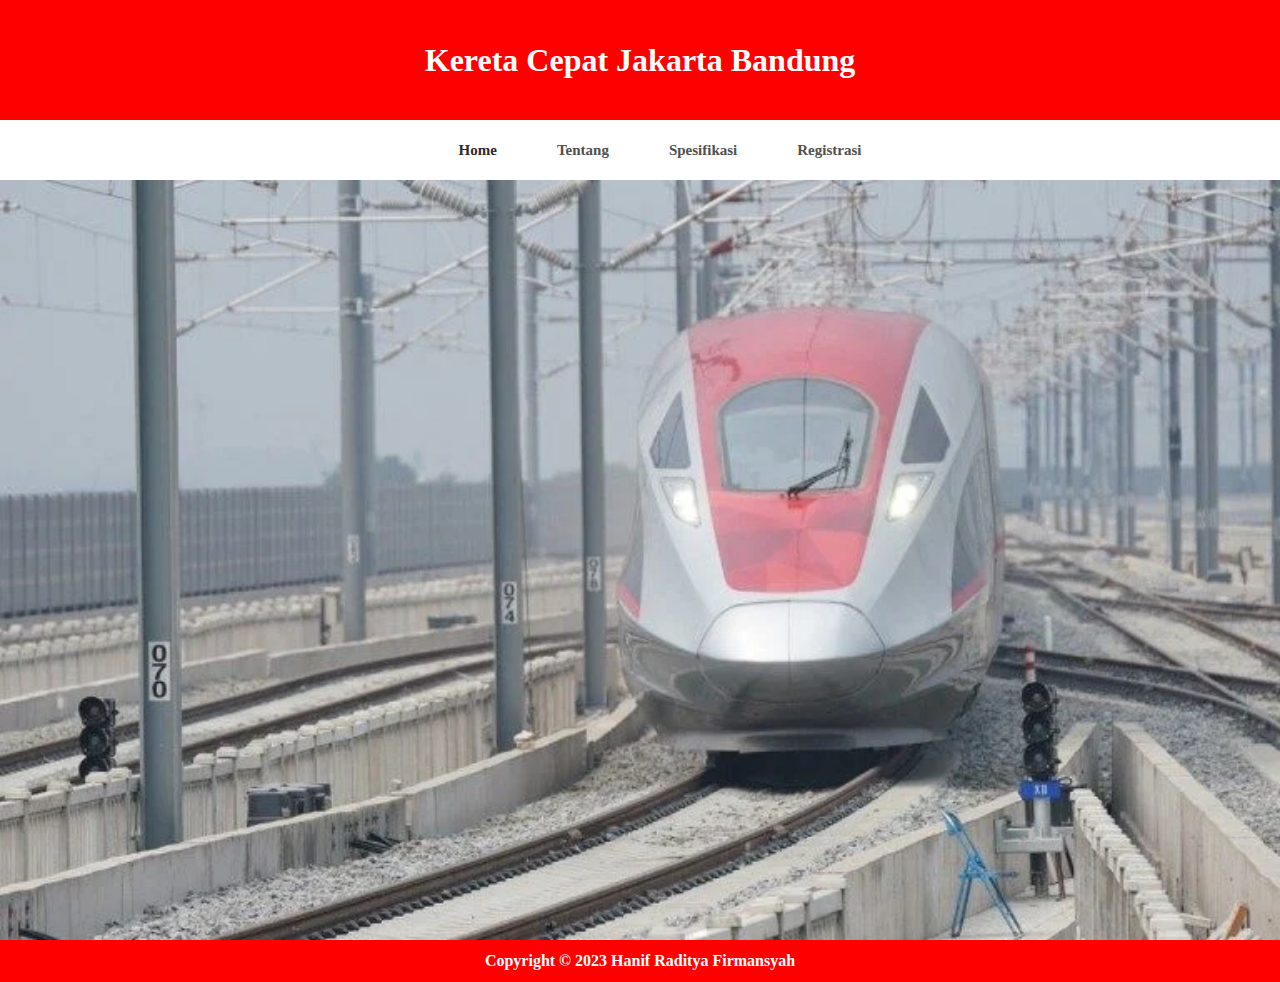
<file: Tugas 2 Web html dan css/Website html dan css-Hanif R_17/Index.html>
<!DOCTYPE html>
<html>
 <head>
        <meta name="viewport" content="width=device-width, initial-scale=1, maximum-scale=1, user-scalable-no">
        <meta http-equiv="X-UA-Compatible" content="IE-edge,chrome=1">
        <meta name="HandheldFriendly" content="true">
        <title>Membuat Layout Website Sederhana dengan HTML CSS</title>
        <link rel="stylesheet" href="Style.css"/>
 </head>

 <body>
    <header class="header">
        <div class="jarak">
            <h1>Kereta Cepat Jakarta Bandung</h1>
        </div>
    </header>
    
        <nav>
            <ul>
                <li><a href="Index.html" class="active">Home</a></li>
                <li><a href="Tentang.html">Tentang</a></li>
                <li><a href="spesifikasi.html">Spesifikasi</a></li>
                <li><a href="login.html">Registrasi</a></li>
            </ul>
        </nav>

        <!--<img src="image/kcjb.jpg" height="600" width="1350">-->
        <!--<img src="image/kcjb.jpg" alt="Nature" class="responsive">-->
        <div class="container">
            <img src="image/kcjb.jpg" alt="Deskripsi Gambar">
        </div>
    
        <div class="footer">
            <p>Copyright &copy; 2023 Hanif Raditya Firmansyah</p>
        </div>

    <!--<div class="footer">
        <div class="jarak">
            <p>Copyright &copy; 2023 Hanif Raditya Firmansyah.</p>
        </div>
    </div>-->
</body>
</div>
</html>
</file>
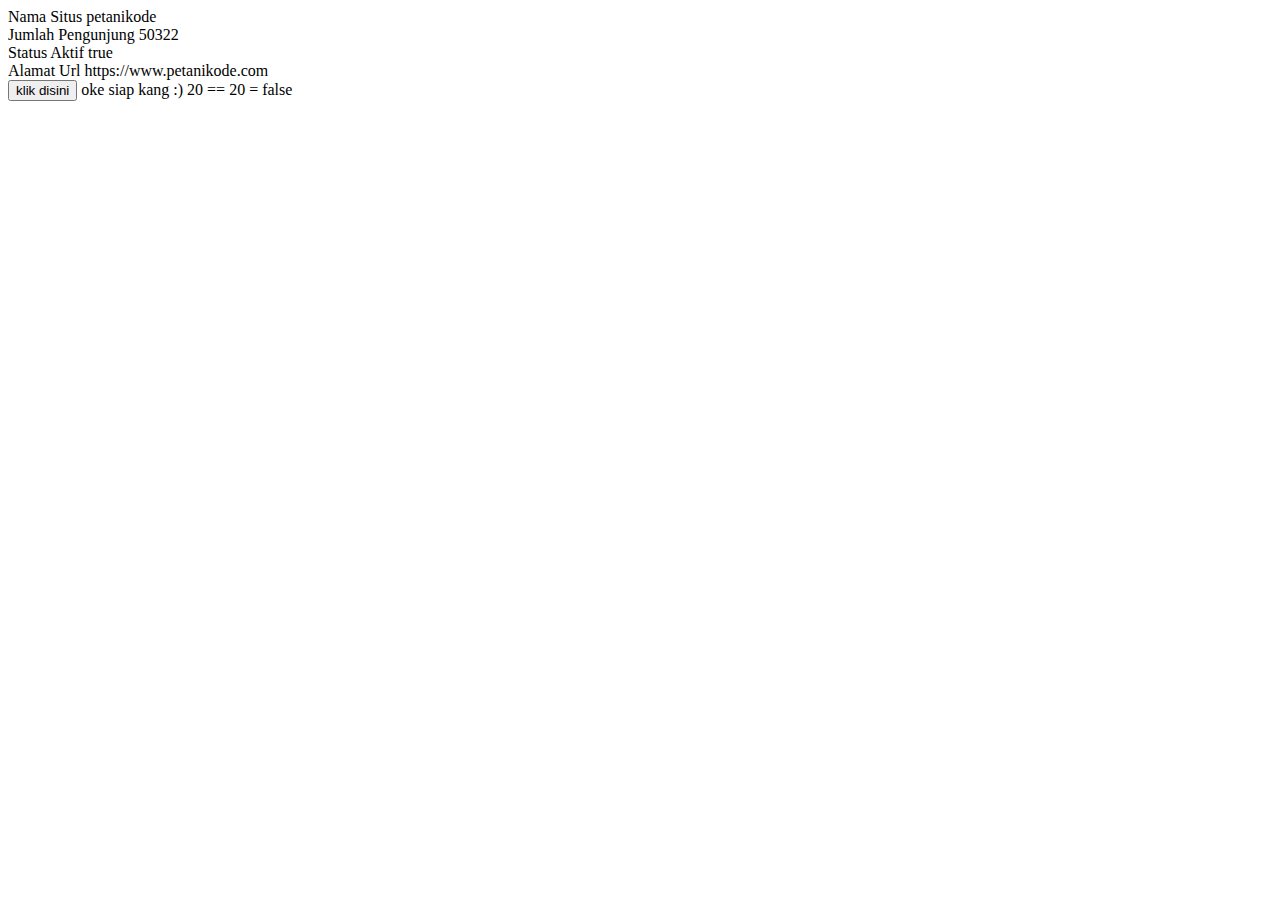
<file: Tugas 3 Javascript/javascript.html>
<!DOCTYPE html>
<html lang="en">
<head>
    <meta charset="UTF-8">
    <meta name="viewport" content="width=device-width, initial-scale=1.0">
    <title>Belajar Variabeel dalam Javascrpt</title>
    <script>
        // membuat variabel 
        var nama = "petanikode"
        var visitorCount = 50322
        var isActive = true
        var url = "https://www.petanikode.com"

        // menampilkan variabel ke jendela dialog (alert)
        alert("Selamat datang di "+nama)

        //menampilkan variabel ke dalam HTML 
        document.write("Nama Situs "+nama+ "<br>")
        document.write("Jumlah Pengunjung "+visitorCount+ "<br>")
        document.write("Status Aktif "+isActive+ "<br>")
        document.write("Alamat Url "+url+ "<br>")
    </script>
</head>
<body>
    <button onClick = >klik disini</button>
    <script>
        var yakin = confirm("Apakah anda ingin mengunjungi petanikode?")

        if (yakin) {
            window.location = "https://www.petanikode.com"
        }else {
            document.write("oke siap kang :)")
        }
    </script>
    <script>
        var satu = 20
        var dua = 20

        var hasil = satu > dua
        document.write(`${satu} == ${dua} = ${hasil}`)
    </script>
</body>
</html>
</file>
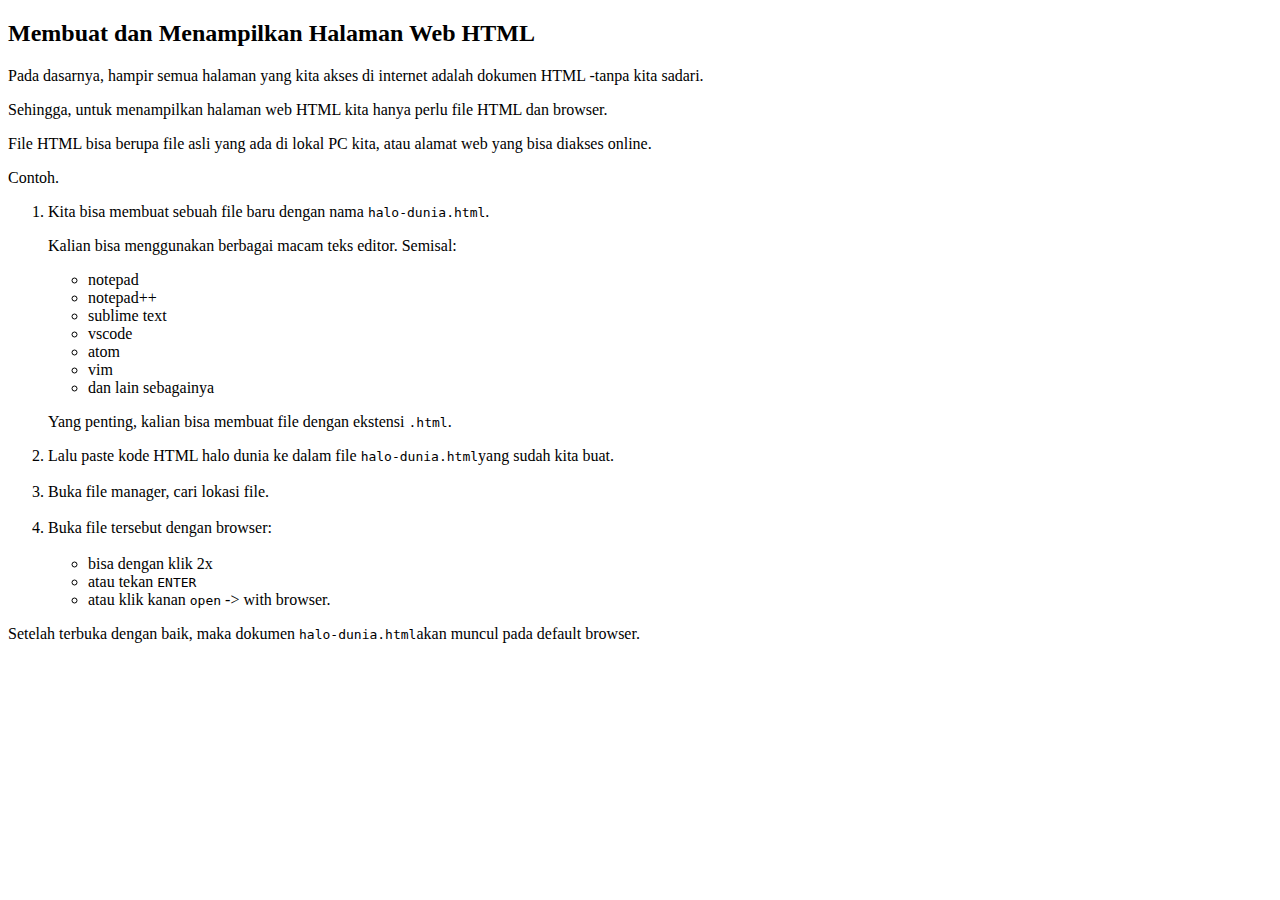
<file: Tugas pertemuan 1/Pertemuan 1.html>
<!DOCTYPE html>
<html lang="en">
<head>
    <meta charset="UTF-8">
    <meta name="viewport" content="width=device-width, initial-scale=1.0">
    <title>Tugas pertemuan 1</title>
</head>
<body>
    <h2>Membuat dan Menampilkan Halaman Web HTML</h2>
    <p>Pada dasarnya, hampir semua halaman yang kita akses di internet adalah dokumen HTML -tanpa kita sadari.</p>
    <p>Sehingga, untuk menampilkan halaman web HTML kita hanya perlu file HTML dan browser.</p>
    <p>File HTML bisa berupa file asli yang ada di lokal PC kita, atau alamat web yang bisa diakses online.</p>
    <p>Contoh.</p>
    <ol>
        <li>Kita bisa membuat sebuah file baru dengan nama <code>halo-dunia.html</code>.</li>
            <p>Kalian bisa menggunakan berbagai macam teks editor. Semisal:</p>
            <ul>
                <li>notepad</li>
                <li>notepad++</li>
                <li>sublime text</li>
                <li>vscode</li>
                <li>atom</li>
                <li>vim</li>
                <li>dan lain sebagainya</li>
            </ul>
            <p>Yang penting, kalian bisa membuat file dengan ekstensi <code>.html</code>.</p>
        <li>Lalu paste kode HTML halo dunia ke dalam file <code>halo-dunia.html</code>yang sudah kita buat.</li></br>
        <li>Buka file manager, cari lokasi file.</li></br>
        <li>Buka file tersebut dengan browser:</li></br>
            <ul>
                <li>bisa dengan klik 2x</li>
                <li>atau tekan <code>ENTER</code></li>
                <li>atau klik kanan <code>open</code> -> with browser.</li>
            </ul>
    </ol>
    <p>Setelah terbuka dengan baik, maka dokumen <code>halo-dunia.html</code>akan muncul pada default browser.</p>
</body>
</html>
</file>
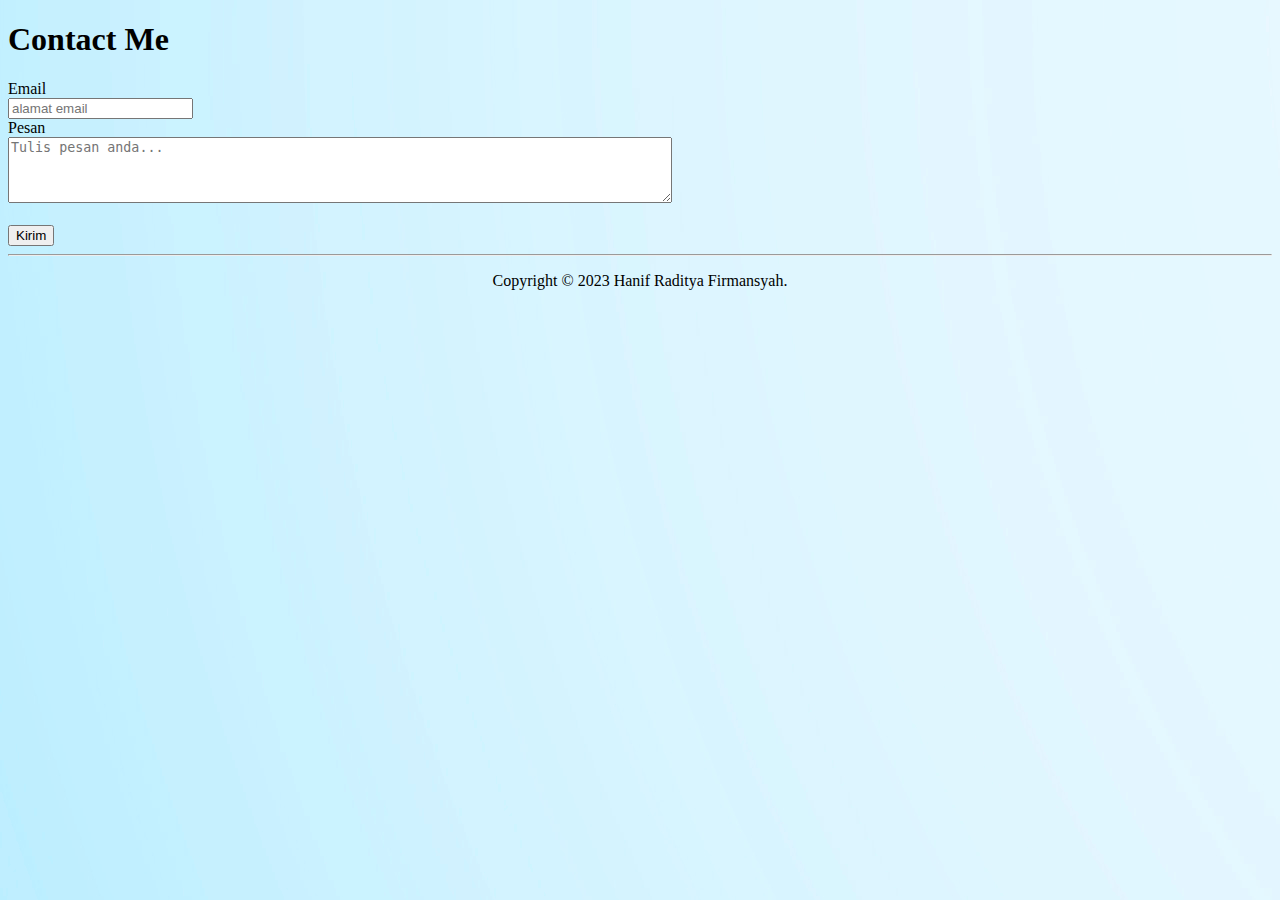
<file: Tugas 1 PW/website Hanif R/Contact.html>
<!DOCTYPE html>
<html lang="en">

<head>
    <meta charset="UTF-8">
    <meta name="viewport" content="width=device-width, initial-scale=1.0">
    <title>Profil Hanif Raditya</title>
</head>

<body style="background-image: url(image/rm222batch5-kul-03.jpg);">
    <div>
        <h1>Contact Me</h1>
        <form>
            <label for="email">Email</label><br />
            <input type="email" name="email" placeholder="alamat email"/>
            <br />
            <label for="message">Pesan</label><br />
            <textarea name="message" placeholder="Tulis pesan anda..." rows="4" cols="80"></textarea>
            <br />
            <br />
            <input type="submit" value="Kirim" />
        </form>
    </div>

    <hr>
    <footer style="text-align: center;">
        <p>Copyright &copy; 2023 Hanif Raditya Firmansyah.</p>
    </footer>
</body>
</html>
</file>
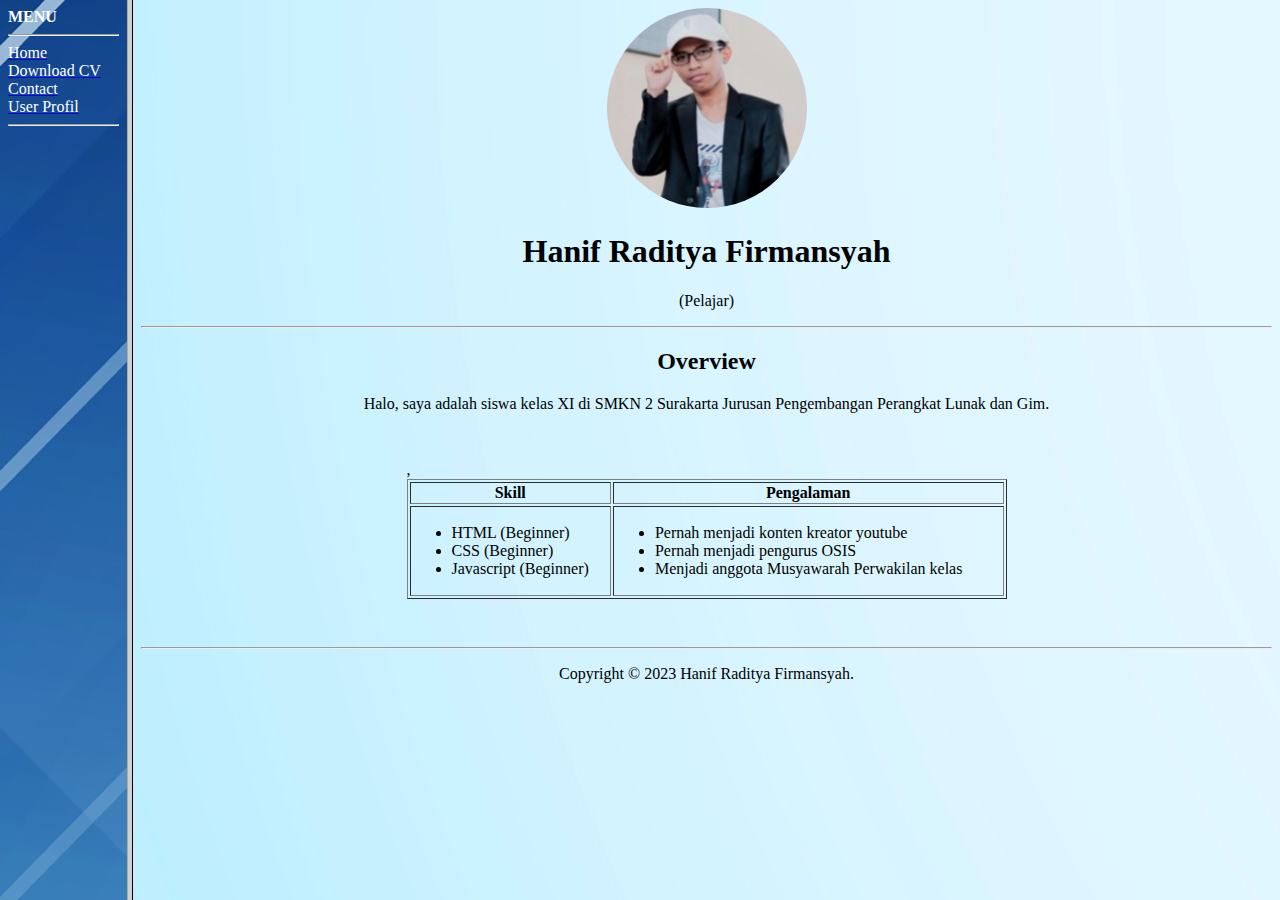
<file: Tugas 1 PW/website Hanif R/Futama.html>
<!DOCTYPE html>
<html lang="en">
<head>
    <meta charset="UTF-8">
    <meta name="viewport" content="width=device-width, initial-scale=1.0">
    <title>Hanif Raditya Personal Website</title>
</head>
<frameset cols="10%,*">
    <frame src="Menu.html">
    <frame src="home.html" name=kanan>
</frameset>
</html>
</file>
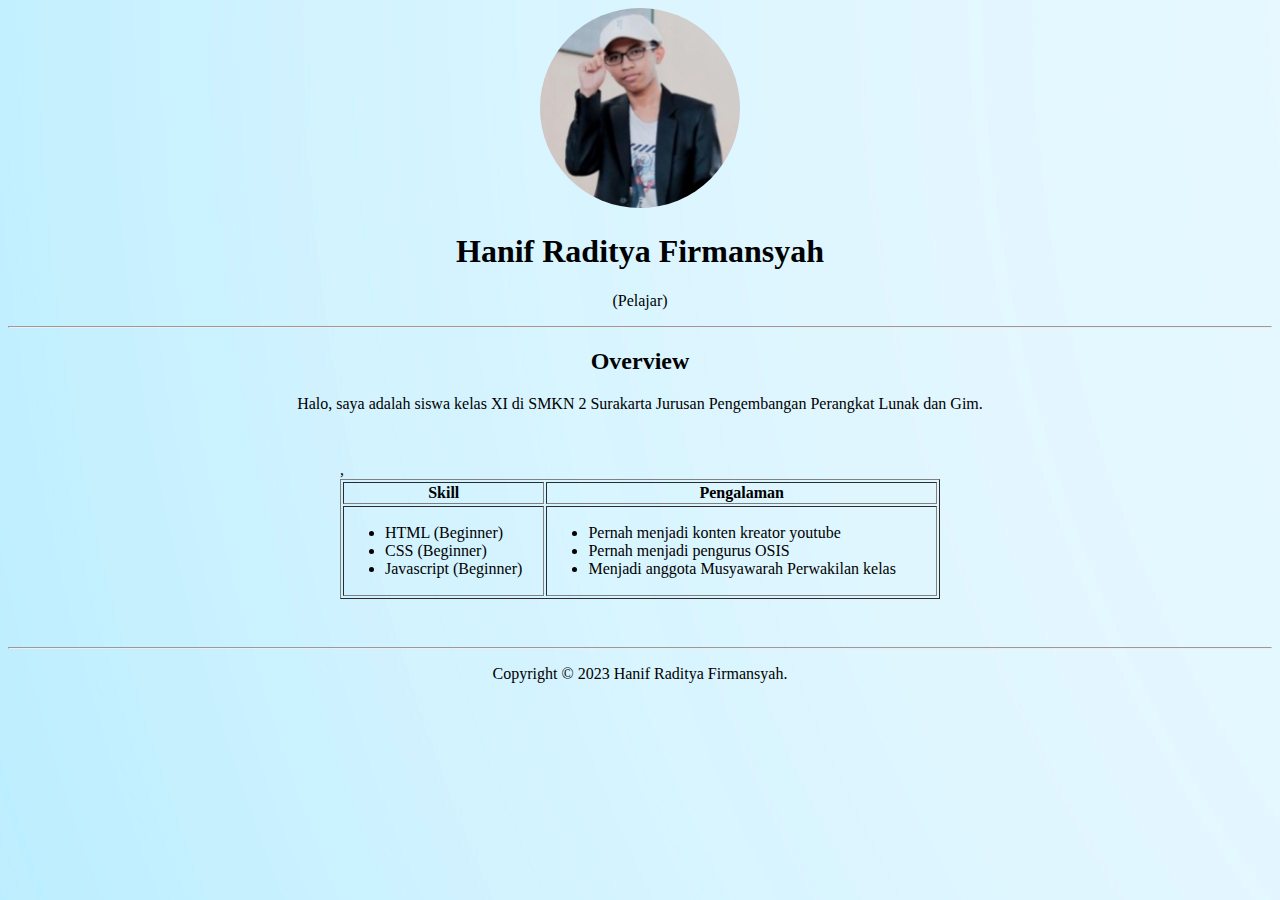
<file: Tugas 1 PW/website Hanif R/home.html>
<!DOCTYPE html>
<html lang="en">

<head>
    <meta charset="UTF-8">
    <meta name="viewport" content="width=device-width, initial-scale=1.0">
    <title>Profil Hanif Raditya</title>
</head>

<body style="background-image: url(image/rm222batch5-kul-03.jpg);">

    <header style="text-align: center;">
        <img src="image/foto 1.jpeg" width="200" height="200" style="border-radius: 50%;"/>
        <h1>Hanif Raditya Firmansyah</h1>
        <p>(Pelajar)</p>
    </header>

    <hr />

    <article style="text-align: center;">
        <h2>Overview</h2>
        <p>
            Halo, saya adalah siswa kelas XI di SMKN 2 Surakarta Jurusan Pengembangan Perangkat Lunak dan Gim.
        </p>
    </article>

    <div style="max-width: 600px; margin: 3em auto;">
        ,<table border="1" width="100%">
            <thead>
                <tr>
                    <th>Skill</th>
                    <th>Pengalaman</th>
                </tr>
            </thead>
            <tbody>
                <tr>
                    <td>
                        <ul>
                            <li>HTML (Beginner)</li>
                            <li>CSS (Beginner)</li>
                            <li>Javascript (Beginner)</li>
                        </ul>
                    </td>
                    <td>
                        <ul>
                            <li>Pernah menjadi konten kreator youtube</li>
                            <li>Pernah menjadi pengurus OSIS</li>
                            <li>Menjadi anggota Musyawarah Perwakilan kelas</li>
                        </ul>
                    </td>
                </tr>
            </tbody>
        </table>
    </div>

    <hr>
    <footer style="text-align: center;">
        <p>Copyright &copy; 2023 Hanif Raditya Firmansyah.</p>
    </footer>
</body>
</html>
</file>
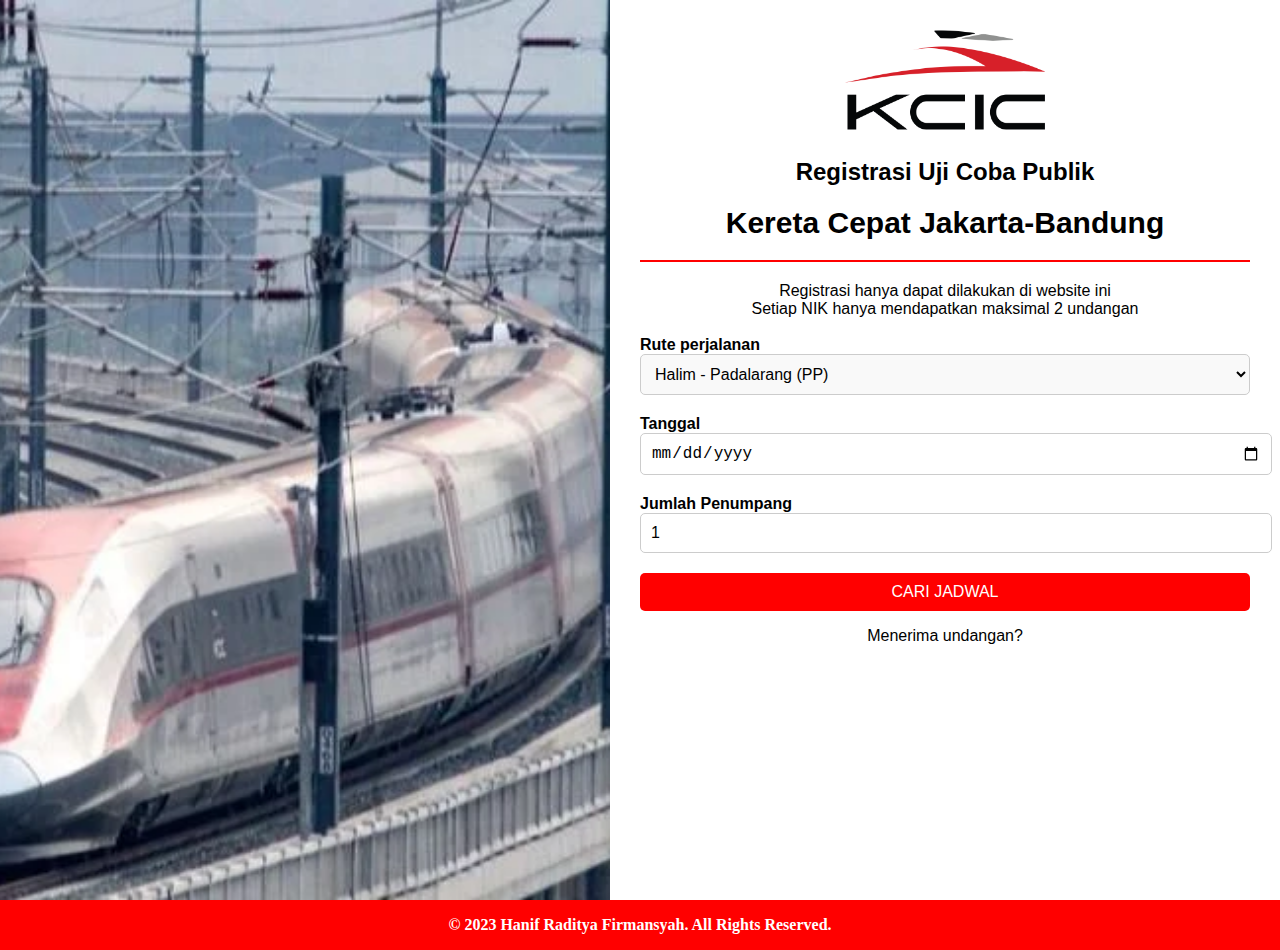
<file: Tugas 2 Web html dan css/Website html dan css-Hanif R_17/login.html>
<!DOCTYPE html>
<html lang="en">
<head>
    <meta charset="UTF-8">
    <meta name="viewport" content="width=device-width, initial-scale=1.0">
    <title>Registrasi Uji Coba Kereta Cepat Jakarta-Bandung</title>
    <link rel="stylesheet" href="login.css" />
</head>
<body>
    <div class="container">
        <div class="left-side"></div>
        <div class="right-side">
            <div class="logo">
                <img src="image/KCIC_logo.png" alt="KCIC Logo" width="200" height="100"> <!-- Ganti 'logo_kcic.png' dengan URL logo KCIC yang sesuai -->
            </div>
            <h3>Registrasi Uji Coba Publik</h3>
            <h1><strong>Kereta Cepat Jakarta-Bandung</strong></h1>
            <div class="divider"></div>
            <article>Registrasi hanya dapat dilakukan di website ini<br>Setiap NIK hanya mendapatkan maksimal 2 undangan
            </article><br>
            
            <form>
                <label for="stasiun">Rute perjalanan</label>
                <select id="stasiun" name="stasiun">
                    <option value="halim-padalarang">Halim - Padalarang (PP)</option>
                    <option value="padalarang-halim">Padalarang - Halim (PP)</option>
                </select>
                <label for="tanggal">Tanggal</label>
                <input type="date" id="tanggal" name="tanggal" min="2023-01-01" max="2023-12-31">
                <label for="jumlah-penumpang">Jumlah Penumpang</label>
                <input type="number" id="jumlah-penumpang" name="jumlah-penumpang" min="1" max="2" value="1">
                <button style="background-color: red; color: white;" type="submit">CARI JADWAL</button>
            </form>
            <p>Menerima undangan?</p>
        </div>
    </div>
    <footer class="footer">
        <div class="jarak">
            <p>&copy; 2023 Hanif Raditya Firmansyah. All Rights Reserved.</p>
        </div>
    </footer>
</body>
</html>
</file>
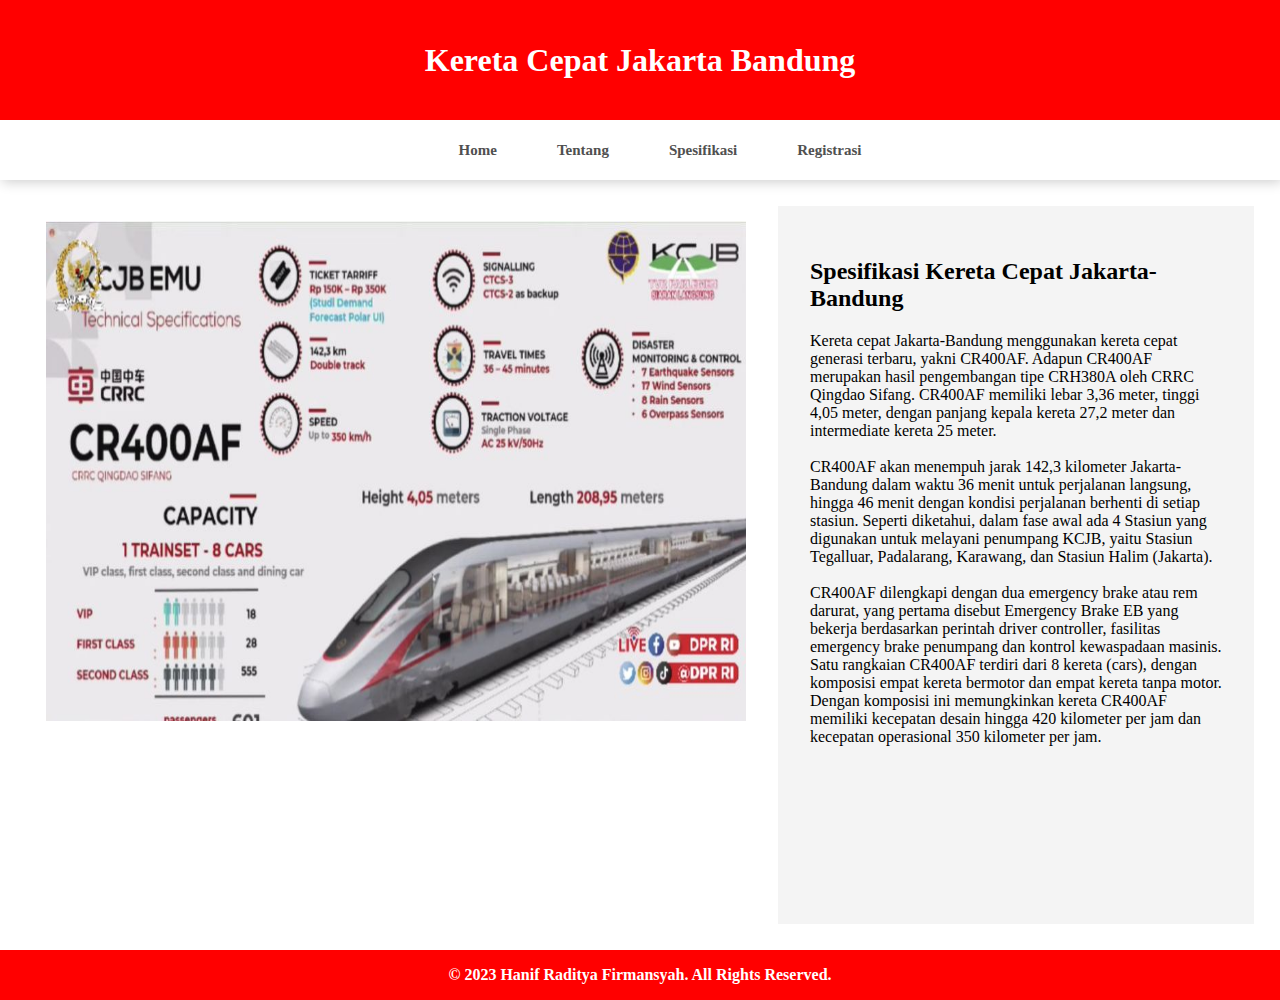
<file: Tugas 2 Web html dan css/Website html dan css-Hanif R_17/spesifikasi.html>
<!DOCTYPE html>
<html>
<head>
    <!-- Meta tag untuk responsivitas -->
    <meta name="viewport" content="width=device-width, initial-scale=1">
    <!-- Tag untuk mendukung kompatibilitas IE -->
    <meta http-equiv="X-UA-Compatible" content="IE=edge,chrome=1">
    <!-- Tag untuk mendukung tampilan di perangkat mobile -->
    <meta name="HandheldFriendly" content="true">
    <!-- Judul halaman -->
    <title>Membuat Layout Website Sederhana dengan HTML CSS</title>
    <!-- Menghubungkan stylesheet eksternal -->
    <link rel="stylesheet" href="spesifikasi.css" />
</head>
<body>
    <!-- Bagian Header -->
    <header class="header">
        <div class="jarak">
            <h1>Kereta Cepat Jakarta Bandung</h1>
        </div>
    </header>

    <!-- Bagian Navigasi -->
    <nav>
        <ul>
            <li><a href="Index.html" >Home</a></li>
            <li><a href="Tentang.html">Tentang</a></li>
            <li><a href="spesifikasi.html">Spesifikasi</a></li>
            <li><a href="login.html">Registrasi</a></li>
        </ul>
    </nav>

    <!-- Bagian Konten -->
    <main class="content">
        <div class="column">
            <aside class="sidebar">
                <img src="image/spekKCJB.png" width="700" height="5000">
            </aside>
        </div>

        <section class="main-content">
            <h2>Spesifikasi Kereta Cepat Jakarta-Bandung</h2>
            <article>
                Kereta cepat Jakarta-Bandung menggunakan kereta cepat generasi terbaru, 
                yakni CR400AF. Adapun CR400AF merupakan hasil pengembangan tipe CRH380A 
                oleh CRRC Qingdao Sifang. CR400AF memiliki lebar 3,36 meter, tinggi 4,05 meter, 
                dengan panjang kepala kereta 27,2 meter dan intermediate kereta 25 meter.
            </article><br>
            <article>
                CR400AF akan menempuh jarak 142,3 kilometer Jakarta-Bandung dalam waktu 36 menit untuk 
                perjalanan langsung, hingga 46 menit dengan kondisi perjalanan berhenti di setiap stasiun. 
                Seperti diketahui, dalam fase awal ada 4 Stasiun yang digunakan untuk melayani penumpang 
                KCJB, yaitu Stasiun Tegalluar, Padalarang, Karawang, dan Stasiun Halim (Jakarta).
            </article><br>
            <article>
                CR400AF dilengkapi dengan dua emergency brake atau rem darurat, yang pertama disebut 
                Emergency Brake EB yang bekerja berdasarkan perintah driver controller, fasilitas emergency 
                brake penumpang dan kontrol kewaspadaan masinis. Satu rangkaian CR400AF terdiri dari 8 kereta (cars), 
                dengan komposisi empat kereta bermotor dan empat kereta tanpa motor. Dengan komposisi ini memungkinkan 
                kereta CR400AF memiliki kecepatan desain hingga 420 kilometer per jam dan kecepatan operasional 350 
                kilometer per jam.
            </article><br>
        </section>
    </main>

    <!-- Bagian Footer -->
    <footer class="footer">
        <div class="jarak">
            <p>&copy; 2023 Hanif Raditya Firmansyah. All Rights Reserved.</p>
        </div>
    </footer>
</body>
</html>
</file>
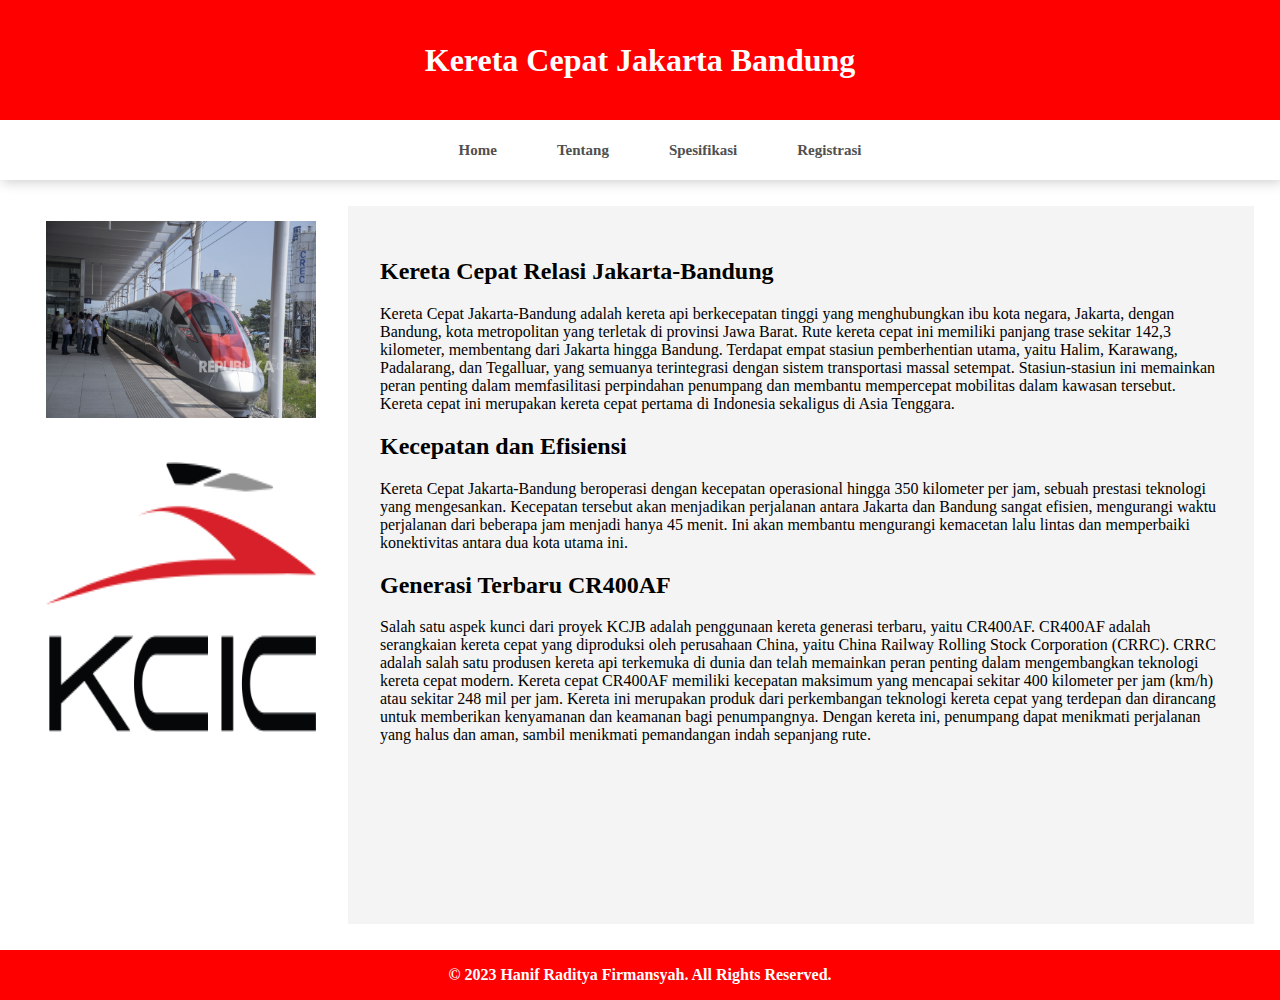
<file: Tugas 2 Web html dan css/Website html dan css-Hanif R_17/Tentang.html>
<!DOCTYPE html>
<html>
<head>
    <!-- Meta tag untuk responsivitas -->
    <meta name="viewport" content="width=device-width, initial-scale=1">
    <!-- Tag untuk mendukung kompatibilitas IE -->
    <meta http-equiv="X-UA-Compatible" content="IE=edge,chrome=1">
    <!-- Tag untuk mendukung tampilan di perangkat mobile -->
    <meta name="HandheldFriendly" content="true">
    <!-- Judul halaman -->
    <title>Membuat Layout Website Sederhana dengan HTML CSS</title>
    <!-- Menghubungkan stylesheet eksternal -->
    <link rel="stylesheet" href="styleTentang.css" />
</head>
<body>
    <!-- Bagian Header -->
    <header class="header">
        <div class="jarak">
            <h1>Kereta Cepat Jakarta Bandung</h1>
        </div>
    </header>

    <!-- Bagian Navigasi -->
    <nav>
        <ul>
            <li><a href="Index.html" >Home</a></li>
            <li><a href="Tentang.html">Tentang</a></li>
            <li><a href="spesifikasi.html">Spesifikasi</a></li>
            <li><a href="login.html">Registrasi</a></li>
        </ul>
    </nav>

    <!-- Bagian Konten -->
    <main class="content">
        <div class="column">
            <aside class="sidebar">
                <img src="image/kereta-cepat.jpeg" width="270" height="270">
            </aside>
            <aside class="sidebar1">
                <img src="image/KCIC_logo.png" width="270" height="270">
            </aside>
        </div>

        <section class="main-content">
            <h2>Kereta Cepat Relasi Jakarta-Bandung</h2>
            <article>
                Kereta Cepat Jakarta-Bandung adalah kereta api berkecepatan tinggi yang menghubungkan 
                ibu kota negara, Jakarta, dengan Bandung, kota metropolitan yang terletak di provinsi 
                Jawa Barat. Rute kereta cepat ini memiliki panjang trase sekitar 142,3 kilometer, membentang dari 
                Jakarta hingga Bandung. Terdapat empat stasiun pemberhentian utama, yaitu Halim, Karawang, 
                Padalarang, dan Tegalluar, yang semuanya terintegrasi dengan sistem transportasi massal setempat. 
                Stasiun-stasiun ini memainkan peran penting dalam memfasilitasi perpindahan penumpang dan membantu 
                mempercepat mobilitas dalam kawasan tersebut. Kereta cepat ini merupakan kereta cepat pertama di Indonesia 
                sekaligus di Asia Tenggara.
            </article>
            <h2>Kecepatan dan Efisiensi</h2>
            <article>
                Kereta Cepat Jakarta-Bandung beroperasi dengan kecepatan operasional hingga 350 kilometer per jam, 
                sebuah prestasi teknologi yang mengesankan. Kecepatan tersebut akan menjadikan perjalanan antara 
                Jakarta dan Bandung sangat efisien, mengurangi waktu perjalanan dari beberapa jam menjadi hanya 45 menit. 
                Ini akan membantu mengurangi kemacetan lalu lintas dan memperbaiki konektivitas antara dua kota utama ini.
            </article>
            <h2>Generasi Terbaru CR400AF</h2>
            <article>
                Salah satu aspek kunci dari proyek KCJB adalah penggunaan kereta generasi terbaru, yaitu CR400AF. CR400AF adalah 
                serangkaian kereta cepat yang diproduksi oleh perusahaan China, yaitu China Railway Rolling Stock Corporation (CRRC). 
                CRRC adalah salah satu produsen kereta api terkemuka di dunia dan telah memainkan peran penting dalam mengembangkan 
                teknologi kereta cepat modern. Kereta cepat CR400AF memiliki kecepatan maksimum yang mencapai sekitar 400 kilometer 
                per jam (km/h) atau sekitar 248 mil per jam. Kereta ini merupakan produk dari perkembangan teknologi kereta cepat yang terdepan dan dirancang untuk memberikan kenyamanan 
                dan keamanan bagi penumpangnya. Dengan kereta ini, penumpang dapat menikmati perjalanan yang halus dan aman, sambil 
                menikmati pemandangan indah sepanjang rute.
            </article>
        </section>
    </main>

    <!-- Bagian Footer -->
    <footer class="footer">
        <div class="jarak">
            <p>&copy; 2023 Hanif Raditya Firmansyah. All Rights Reserved.</p>
        </div>
    </footer>
</body>
</html>
</file>
<file: Tugas 2 Web html dan css/Website html dan css-Hanif R_17/Style.css>
@charset "utf-8";
body{
    background-color:#ffffff;
    margin:0px;
    padding:0px;
}

.header {
    width: 100%;
    height: 120px;
    background: red;
    color: white;
    display: flex;
    flex-direction: column;
    align-items: center;
    justify-content: center;
    position: relative;
}

.transparent-bg {
    content: '.content';
    background-image: url();
    background-size: 1366x768; /* Sesuaikan dengan ukuran latar belakang Anda */
    opacity: 0.9; /* 0.5 adalah nilai opasitas (0-1) */
    top: 0;
    left: 0;
    width: 100%;
    height: 100%;
    z-index: -1; /* Mengatur lapisan di bawah konten lain */
  }

  .jarak {
    text-align: center;
    padding: 0 20px; /* Menggunakan px untuk padding */
}
 
ul{
    list-style:none;
}
 
a{
    text-decoration:none;
}

.responsive {
    width: 100%;
    height: auto;
  }
 
nav{
    display: flex;
    justify-content: center;
    text-align: center;
    align-items:center;
    height:60px;
    background-color:#FFFFFF;
    box-shadow:2px 2px 12px rgba(0,0,0,0.2);
    padding:0px 5%;
}

nav ul{
    text-align: center;
    justify-content: center;
    display: flex;
}  

nav ul li a{
    margin:30px;
    text-align: center;
    justify-content: center;
    font-family:myriad pro regular;
    color:#505050;
    font-size: 15px;
    font-weight:700;
}

nav ul li a:hover{
    color: red;
}
 
.logo{
    font-family:RoadTest;
    color:#000000;
    font-size: 22px;
    font-weight: bold;
}
 
.active{
    color:#2d2a2a;
    font-weight:bold;
}
 
.text-container p:nth-child(1){
    font-family: RoadTest;
    font-weight:bold;
    color:#eeeeee;
    font-size:30px;
    line-height:0px;
    text-align: center;
    font-weight: bold;
    margin-bottom: 30px;
}

.text-container p{
    line-height: 0px;
    margin: 55px 0px 25px;
}
 
.text-container{
    position: absolute;
    left: 39%;
    top: 42%;
    transform: translate(-13%, -42%);
}

.container {
    display: flex;
    flex-direction: column;
}

.footer p{
    font-family: calibri;
}
 
.footer p:nth-child(1){
    font-weight:bold;
    color:#FFFFFF;
    line-height:10px;
}
 
.footer{
    max-width: 100%;
    height: auto;
    display: flex;
    flex-direction: column;
    align-items: center;
    justify-content: center;
    position: relative;
    background-color: red;
}

@media (max-width: 768px) {
    .text-container {
        left: 0;
        top: 0;
        transform: none;}
}
</file>
<file: Tugas 2 Web html dan css/Website html dan css-Hanif R_17/login.css>
body {
            margin: 0;
            padding: 0;
            font-family: Arial, sans-serif;
            background-color: #f0f0f0;
        }
        .jarak {
            padding: 0 20px; /* Menggunakan px untuk padding */
        }
        .container {
            display: flex;
            height: 100vh;
        }
        .left-side {
            flex: 1;
            background-image: url('image/kcjb\ jembatan.jpg');
            background-size: cover;
            background-position: center;
        }
        .right-side {
            flex: 1;
            background-color: #fff;
            padding: 30px;
            box-shadow: 0 0 10px rgba(0, 0, 0, 0.2);
        }
        body {
            margin: 0;
            padding: 0;
            font-family: Arial, sans-serif;
            background-color: #f0f0f0;
        }
        .container {
            display: flex;
            height: 100vh;
        }
        .left-side {
            flex: 1;
            background-image: url('image/kcjb\ jembatan.jpg');
            background-size: cover;
            background-position: center;
        }
        .right-side {
            flex: 1;
            background-color: #fff;
            padding: 30px;
            box-shadow: 0 0 10px rgba(0, 0, 0, 0.2);
        }
        .right-side p {
            text-align: center;
        }
        .logo {
            text-align: center;
            margin-bottom: 20px;
        }
        h3 {
            text-align: center;
            font-weight: bold;
            font-size: 24px;
            margin-bottom: 5px;
        }
        h1 {
            text-align: center;
            font-weight: bold;
            font-size: 30px;
            margin-bottom: 10px;
        }
        .divider {
            border-top: 2px solid red;
            margin: 20px 0;
        }
        article {
            text-align: center;
        }
        select, input {
            width: 100%;
            padding: 10px;
            margin-bottom: 20px;
            border: 1px solid #ccc;
            border-radius: 5px;
            font-size: 16px;
        }
        select {
            background-color: #f9f9f9;
        }
        label {
            font-weight: bold;
        }
        button {
            width: 100%;
            padding: 10px;
            background-color: red;
            color: white;
            border: none;
            border-radius: 5px;
            font-size: 16px;
            cursor: pointer;
        }
        .footer {
            height: 50px;
            display: flex;
            flex-direction: column;
            align-items: center;
            justify-content: center;
            position: relative;
            background-color: red;
        }
        
        .footer p {
            font-family: 'calibri';
        }
        
        .footer p:nth-child(1) {
            font-weight: bold;
            color: #FFFFFF;
            line-height: 10px;
        }

        @media (max-width: 768px) {
            .text-container {
                left: 0;
                top: 0;
                transform: none;}
        }
        
        @media (max-width: 768px) {
            img {
                max-width: 80%;
            }
        }
</file>
<file: Tugas 2 Web html dan css/Website html dan css-Hanif R_17/spesifikasi.css>
@charset "utf-8";

/* Reset CSS */
body {
    margin: 0;
    padding: 0;
}

/* Header Styles */
.header {
    width: 100%;
    height: 120px;
    background: red;
    color: #fff;
    display: flex;
    flex-direction: column;
    align-items: center;
    justify-content: center;
    position: relative;
}

/* Spacing Utility Class */
.jarak {
    padding: 0 20px; /* Menggunakan px untuk padding */
}

/* Remove List Bullets */
ul {
    list-style: none;
}

/* Remove Underline from Links */
a {
    text-decoration: none;
}

/* Flex Row Container */
.row {
    width: 100%;
    display: flex;
    justify-content: center;
    flex-wrap: wrap;
}

/* Navigation Styles */
nav{
    display: flex;
    justify-content: center;
    text-align: center;
    align-items:center;
    height:60px;
    background-color:#FFFFFF;
    box-shadow:2px 2px 12px rgba(0,0,0,0.2);
    padding:0px 5%;
}

nav ul{
    text-align: center;
    justify-content: center;
    display: flex;
}  

nav ul li a{
    margin:30px;
    text-align: center;
    justify-content: center;
    font-family:myriad pro regular;
    color:#505050;
    font-size: 15px;
    font-weight:700;
}

nav ul li a:hover{
    color: red;
}

/* Logo Styles */
.logo {
    font-family: 'RoadTest';
    color: #000000;
    font-size: 22px;
    font-weight: bold;
}

/* Active Link Styles */
.active {
    color: #2d2a2a;
    font-weight: bold;
}

/* Sidebar Styles */
.content{
    min-height: calc(100vh - 150px);
    padding: 10px;
    display: flex;
    justify-content: space-between;
    flex-wrap: wrap;
}
/* Gaya sidebar */
.sidebar {
    background-color: rgb(255, 255, 255);
    margin-top: 15px;
    margin-left: 20px;
    padding: 1rem;
    height: 500px;
    flex: 1;
    display: flex;
    flex-direction: column;
}
/* Gaya konten utama */
.main-content {
    background-color: #f4f4f4;
    padding: 2rem;
    margin: 1rem;
    flex: 3;
}
/* Footer Styles */
.footer {
    height: 50px;
    display: flex;
    flex-direction: column;
    align-items: center;
    justify-content: center;
    position: relative;
    background-color: red;
}

.footer p {
    font-family: 'calibri';
}

.footer p:nth-child(1) {
    font-weight: bold;
    color: #FFFFFF;
    line-height: 10px;
}
</file>
<file: Tugas 2 Web html dan css/Website html dan css-Hanif R_17/styleTentang.css>
@charset "utf-8";

/* Reset CSS */
body {
    margin: 0;
    padding: 0;
}

/* Header Styles */
.header {
    width: 100%;
    height: 120px;
    background: red;
    color: #fff;
    display: flex;
    flex-direction: column;
    align-items: center;
    justify-content: center;
    position: relative;
}

/* Spacing Utility Class */
.jarak {
    padding: 0 20px; /* Menggunakan px untuk padding */
}

/* Remove List Bullets */
ul {
    list-style: none;
}

/* Remove Underline from Links */
a {
    text-decoration: none;
}

/* Flex Row Container */
.row {
    width: 100%;
    display: flex;
    justify-content: center;
    flex-wrap: wrap;
}

/* Navigation Styles */
nav{
    display: flex;
    justify-content: center;
    text-align: center;
    align-items:center;
    height:60px;
    background-color:#FFFFFF;
    box-shadow:2px 2px 12px rgba(0,0,0,0.2);
    padding:0px 5%;
}

nav ul{
    text-align: center;
    justify-content: center;
    display: flex;
}  

nav ul li a{
    margin:30px;
    text-align: center;
    justify-content: center;
    font-family:myriad pro regular;
    color:#505050;
    font-size: 15px;
    font-weight:700;
}

nav ul li a:hover{
    color:red;
}

/* Logo Styles */
.logo {
    font-family: 'RoadTest';
    color: red;
    font-size: 22px;
    font-weight: bold;
}

/* Active Link Styles */
.active {
    color: red;
    font-weight: bold;
}

/* Sidebar Styles */
.content{
    min-height: calc(100vh - 150px);
    padding: 10px;
    display: flex;
    justify-content: space-between;
    flex-wrap: wrap;
}
/* Gaya sidebar */
.sidebar {
    background-color: rgb(255, 255, 255);
    margin-top: 15px;
    margin-left: 20px;  
    padding: 1rem;
    height: 197px;
    flex: 1;
    display: flex;
    flex-direction: column;
}

.sidebar1 {
    background-color: rgb(255, 255, 255);
    margin-top: 12px;
    margin-left: 20px;
    padding: 1rem;
    height: px;
    flex: 1;
    display: flex;
    flex-direction: column;
}
/* Gaya konten utama */
.main-content {
    background-color: #f4f4f4;
    padding: 2rem;
    margin: 1rem;
    flex: 3;
}
/* Footer Styles */
.footer {
    height: 50px;
    display: flex;
    flex-direction: column;
    align-items: center;
    justify-content: center;
    position: relative;
    background-color: red;
}

.footer p {
    font-family: 'calibri';
}

.footer p:nth-child(1) {
    font-weight: bold;
    color: #FFFFFF;
    line-height: 10px;
}

@media (max-width: 768px) {
    .text-container {
        left: 0;
        top: 0;
        transform: none;}
}

@media (max-width: 768px) {
    img {
        max-width: 80%;
    }
}
</file>
